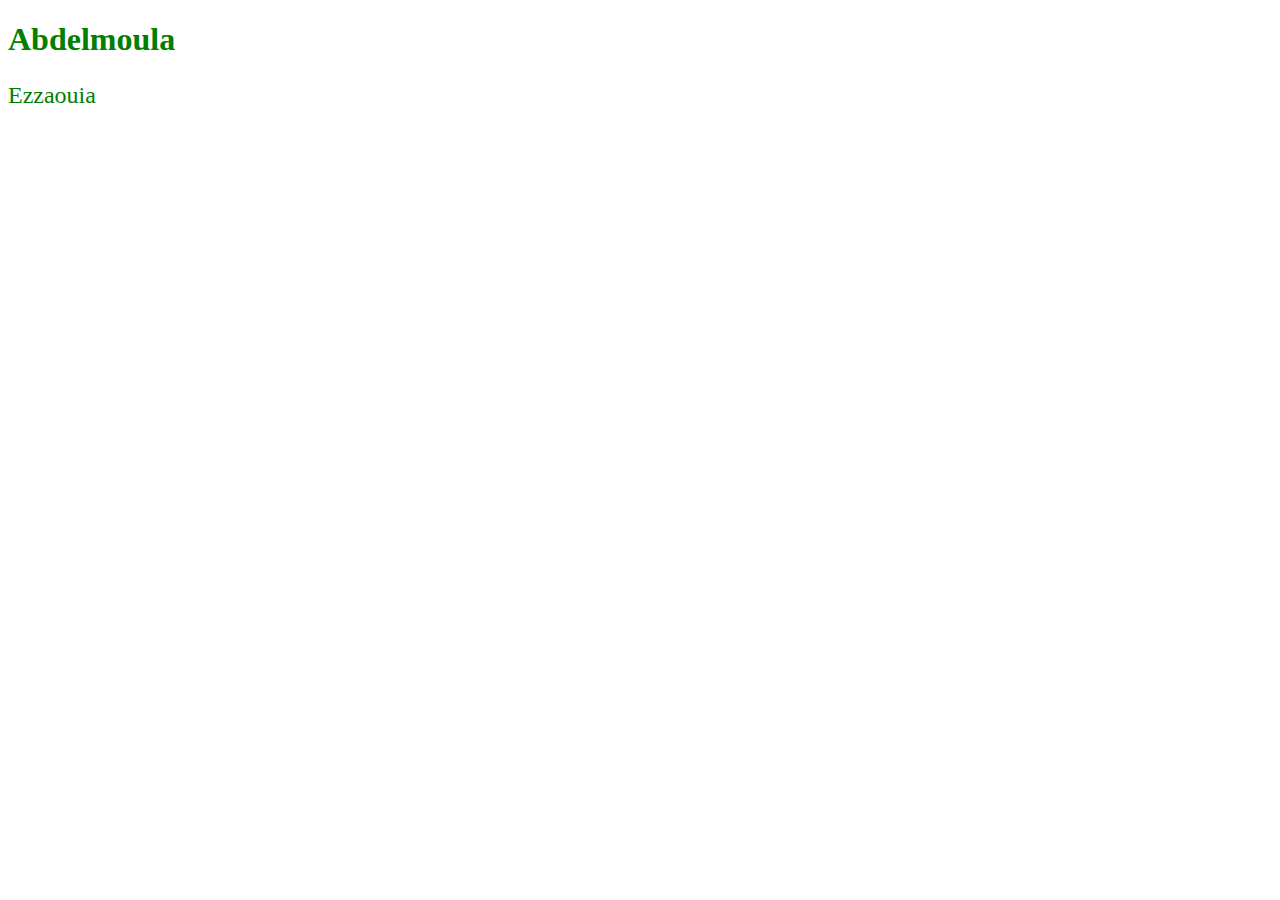
<file: Ajax/android.html>
<!DOCTYPE html>
<html lang="en">
<head>
    <meta charset="UTF-8">
    <meta http-equiv="X-UA-Compatible" content="IE=edge">
    <meta name="viewport" content="width=device-width, initial-scale=1.0">
    <title>Document</title>
    <link rel="stylesheet" href="style.css">
</head>
<body>
    <h1>Abdelmoula</h1>
    <p>Ezzaouia</p>
</body>
</html>
</file>
<file: Ajax/style.css>
body {
    color: green;
}
h1{
    font-size: 2rem;
}
p{
    font-size: 1.5rem;
}

@media all and (max-width: 400px) {
    body {
        color: rgb(209, 142, 198);
    }
}
@media (orientation: landscape) and (max-width: 500px) {
     h1 {
         color: #000;
     }
     p{
         color: blueviolet;
     }
}

@media (orientation: portrait) {
    p{
        color: rgb(0, 0, 0);
    }
}


learn.web.development2021@gmail.com

Abdelmoula-Ezzaouia
</file>
